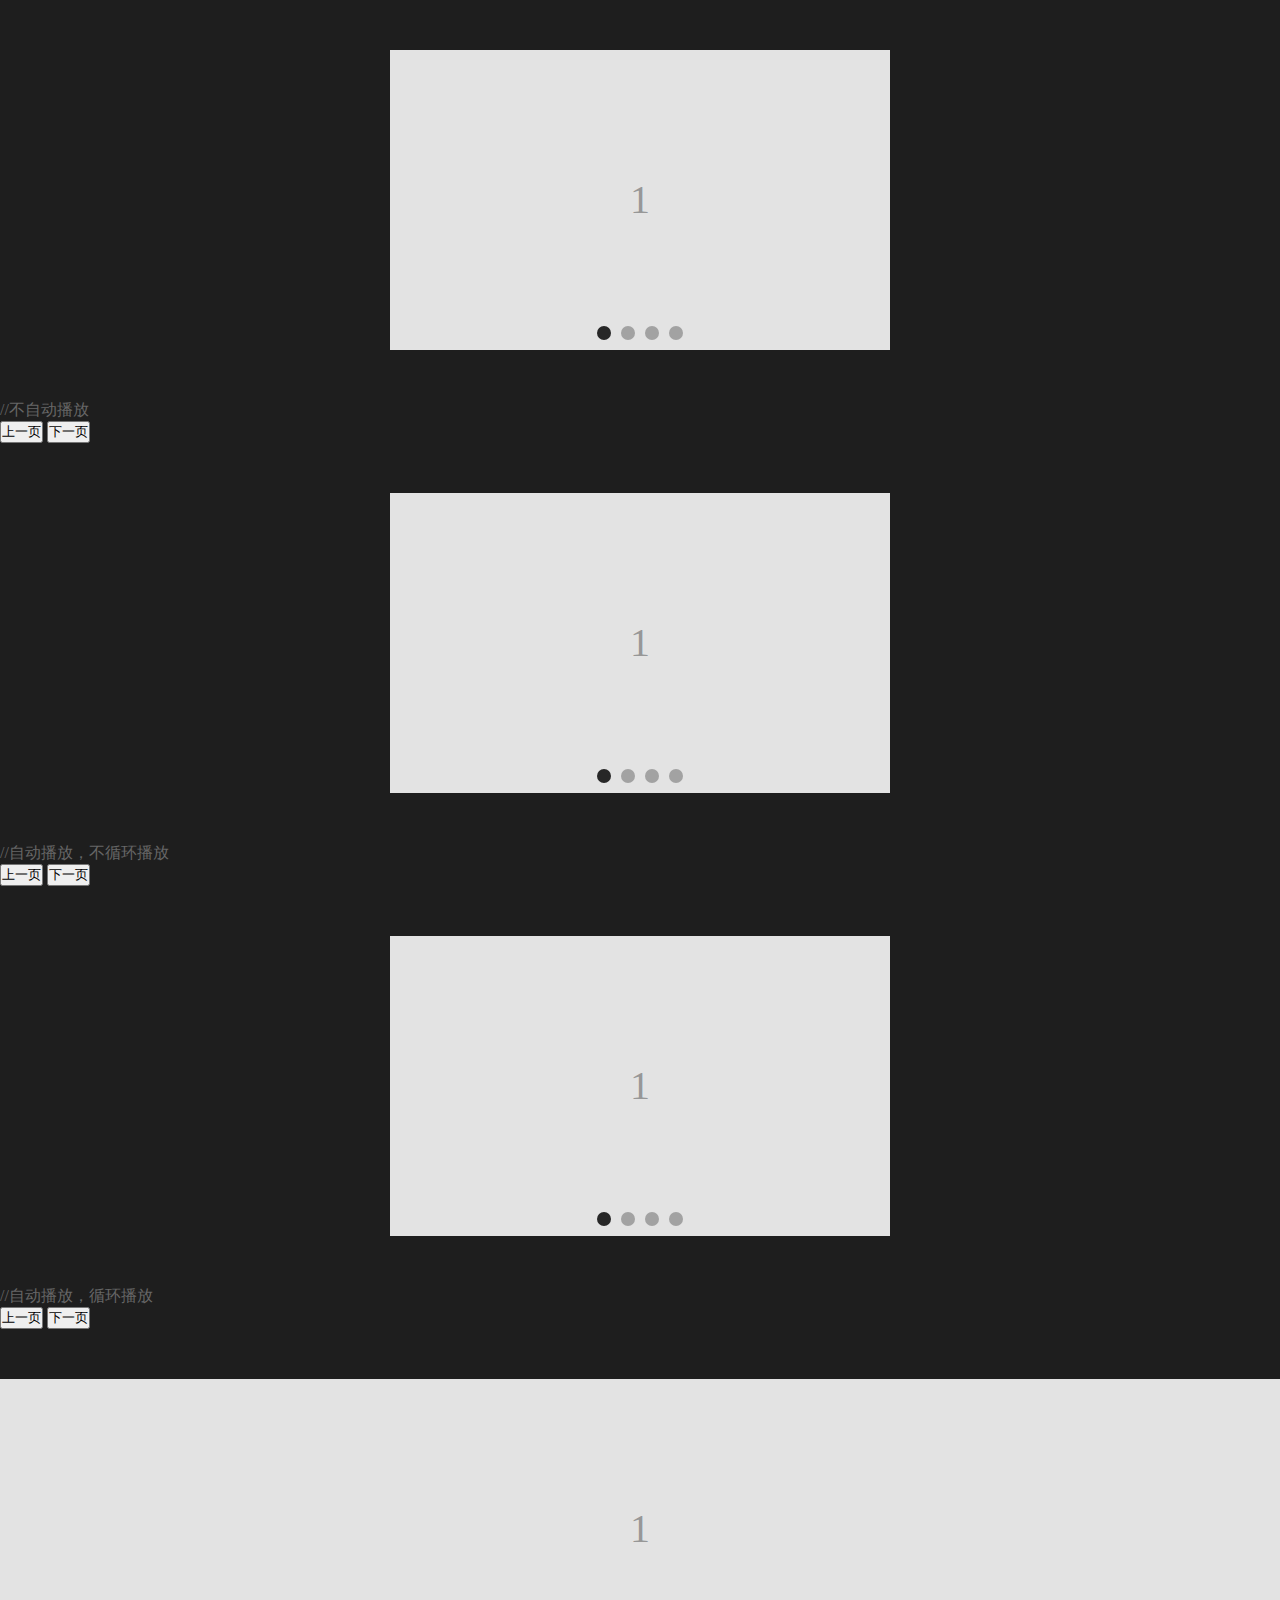
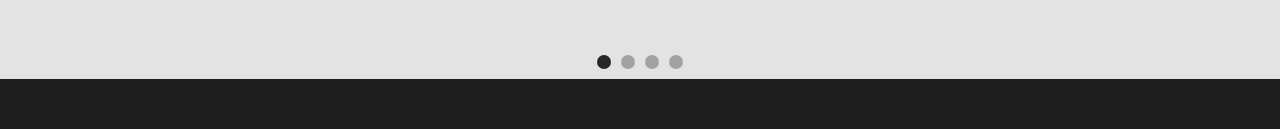
<file: jquery-carousel/index.html>
<!DOCTYPE html>
<html>
	<head>
		<meta charset="UTF-8">
		<title></title>
		<style type="text/css">
            * { margin: 0; padding: 0; }
            body{ background-color: #1E1E1E; color: #666666; }
            li { list-style: none; }
            .pj-Carousel { width: 500px; height: 300px; margin: 50px auto; overflow: hidden; position: relative; }
            .pj-Carousel-box { height: 300px; position: absolute; top: 0; left: 0; }
            .pj-Carousel-item { float: left; height: 300px; background-color: #E3E3E3; text-align: center; line-height: 300px; font-family: "Arial Black"; color: #979797; font-size: 40px; }
            .pj-Carousel-active { position: absolute; bottom: 10px; margin: auto auto; z-index: 5; }
            .pj-Carousel-color { background-color: #A2A2A2; width: 14px; height: 14px; border-radius: 50%; float: left; margin: 0px 5px; }
            .pj-Carousel .active { background-color: #272727; }
        </style>
		<script src="jquery-1.8.2.min.js" type="text/javascript" charset="utf-8"></script>
		<!--<script src="jquery.pj.js" type="text/javascript" charset="utf-8"></script>-->
		<script src="jquery-carousel.js" type="text/javascript" charset="utf-8"></script>
		<script type="text/javascript">
			$(function(){
				$("#pj-lunbo").Carousel({
					'play':'true', //是否循环播放
					'prevButton':'#prev', //左按钮
					'nextButton':'#next',  //右按钮
					'auto':'true'   //是否自动播放
				});
				$("#pj-lunbo2").Carousel({
					'play':'false', //是否循环播放
					'prevButton':'#prev', //左按钮
					'nextButton':'#next',  //右按钮
					'auto':'false'   //是否自动播放
				});
				
				$("#pj-lunbo3").Carousel({
					'play':'true', //是否循环播放
					'prevButton':'#prev', //左按钮
					'nextButton':'#next',  //右按钮					
					'fade':'true',
					'playTimer':'9000',
					'eventClick':'true'
				});
				$("#pj-lunbo4").Carousel({
					'play':'true', //是否循环播放
					'prevButton':'#prev', //左按钮
					'nextButton':'#next',  //右按钮
					'auto':'true',   //是否自动播放
					'play':'true' ,   //循环播放
					'WidthMax':'true' //全屏 
				});
			})
		</script>
		</head>
		<body>
<div id="pj-lunbo">
          <div class="pj-Carousel">
    <div class="pj-Carousel-box">
              <div class="pj-Carousel-item">1</div>
              <div class="pj-Carousel-item">2</div>
              <div class="pj-Carousel-item">3</div>
              <div class="pj-Carousel-item">4</div>
            </div>
    <!--状态-->
    <div class="pj-Carousel-active"> </div>
  </div>
        </div>
//不自动播放
<div id="pj-lunbo2">
          <button id="prev">上一页</button>
          <button id="next">下一页</button>
          <div class="pj-Carousel">
    <div class="pj-Carousel-box">
              <div class="pj-Carousel-item">1</div>
              <div class="pj-Carousel-item">2</div>
              <div class="pj-Carousel-item">3</div>
              <div class="pj-Carousel-item">4</div>
            </div>
    <!--状态-->
    <div class="pj-Carousel-active"> </div>
  </div>
        </div>
//自动播放，不循环播放
<div id="pj-lunbo3">
          <button id="prev">上一页</button>
          <button id="next">下一页</button>
          <div class="pj-Carousel">
    <div class="pj-Carousel-box">
              <div class="pj-Carousel-item">1</div>
              <div class="pj-Carousel-item">2</div>
              <div class="pj-Carousel-item">3</div>
              <div class="pj-Carousel-item">4</div>
            </div>
    <!--状态-->
    <div class="pj-Carousel-active"> </div>
  </div>
        </div>
//自动播放，循环播放
<div id="pj-lunbo4">
          <button id="prev">上一页</button>
          <button id="next">下一页</button>
          <div class="pj-Carousel">
    <div class="pj-Carousel-box">
              <div class="pj-Carousel-item">1</div>
              <div class="pj-Carousel-item">2</div>
              <div class="pj-Carousel-item">3</div>
              <div class="pj-Carousel-item">4</div>
            </div>
    <!--状态-->
    <div class="pj-Carousel-active"> </div>
  </div>
        </div>
</body>
</html>
</file>
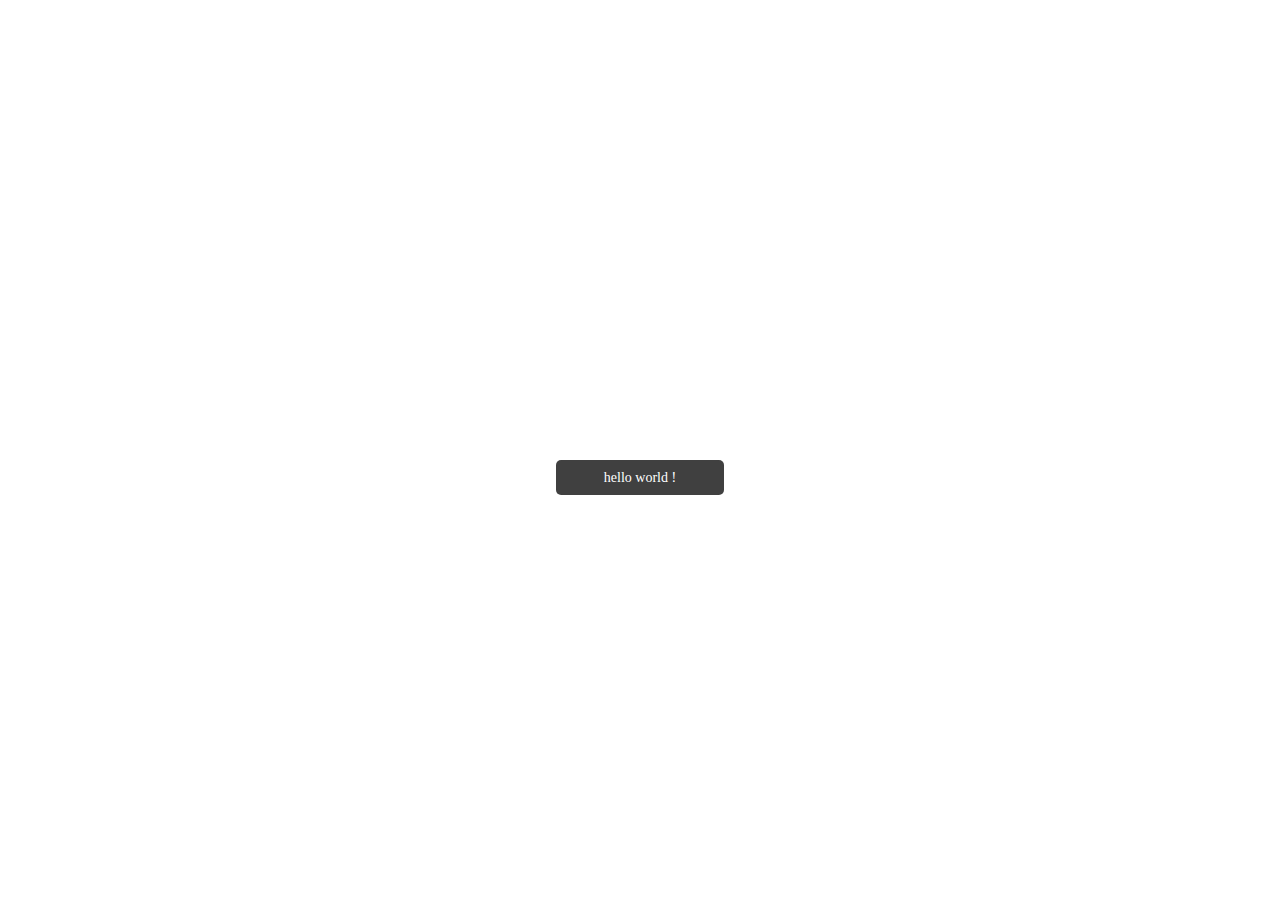
<file: tipLoading/tipLoading.html>
<!DOCTYPE html>
<html>
<head lang="en">
    <meta charset="UTF-8">
    <title>移动端提示层</title>
    <meta name="viewport" content="width=device-width,user-scalable=no, initial-scale=1.0, maximum-scale=1.0" />
    <link rel="stylesheet" type="text/css" href="styles/pupLoading.css">
    <script type="text/javascript" src="http://code.jquery.com/jquery-2.1.1.min.js"></script>
    <script type="text/javascript" src="scripts/pupLoading.js"></script>
    <style type="text/css">
        *{margin: 0;padding: 0;}
        html,body{width: 100%;height: 100%;}
    </style>
</head>
<body>

</body>
<script type="text/javascript">
    Tip("hello world !");
</script>
</html>
</file>
<file: tipLoading/styles/pupLoading.css>
.pupLoading {
    position:absolute;width: 100%;z-index:999999;left: 0;bottom: 45%;opacity: 0;text-align: center;
    display:-webkit-box; -webkit-box-align: center; -webkit-box-pack: center;
    -webkit-transition: opacity 0.3s;transition: opacity 0.3s;
}
.pupLoading.in {opacity: 1;}
.pupLoading > span{
    display: block;max-width: 255px;font-size: 14px;width: auto;text-align: center;
    background-color: rgba(0,0,0,0.75);color: #ffffff;border-radius: 5px;
    min-width: 10em;line-height: 1.5em;padding: 0.5em 1em;
}
.pupLoading > span::after{
    content:"加载中！";display:block;padding-left: 1.2em;
    background-image: url("../images/logo.png");background-size: 1em;background-repeat: no-repeat;
    background-position: left center;
}
.pupLoading.tip>span::after{
    display: none;
}
.pupLoading.error > span::after{
    content: "加载失败";
}
</file>
